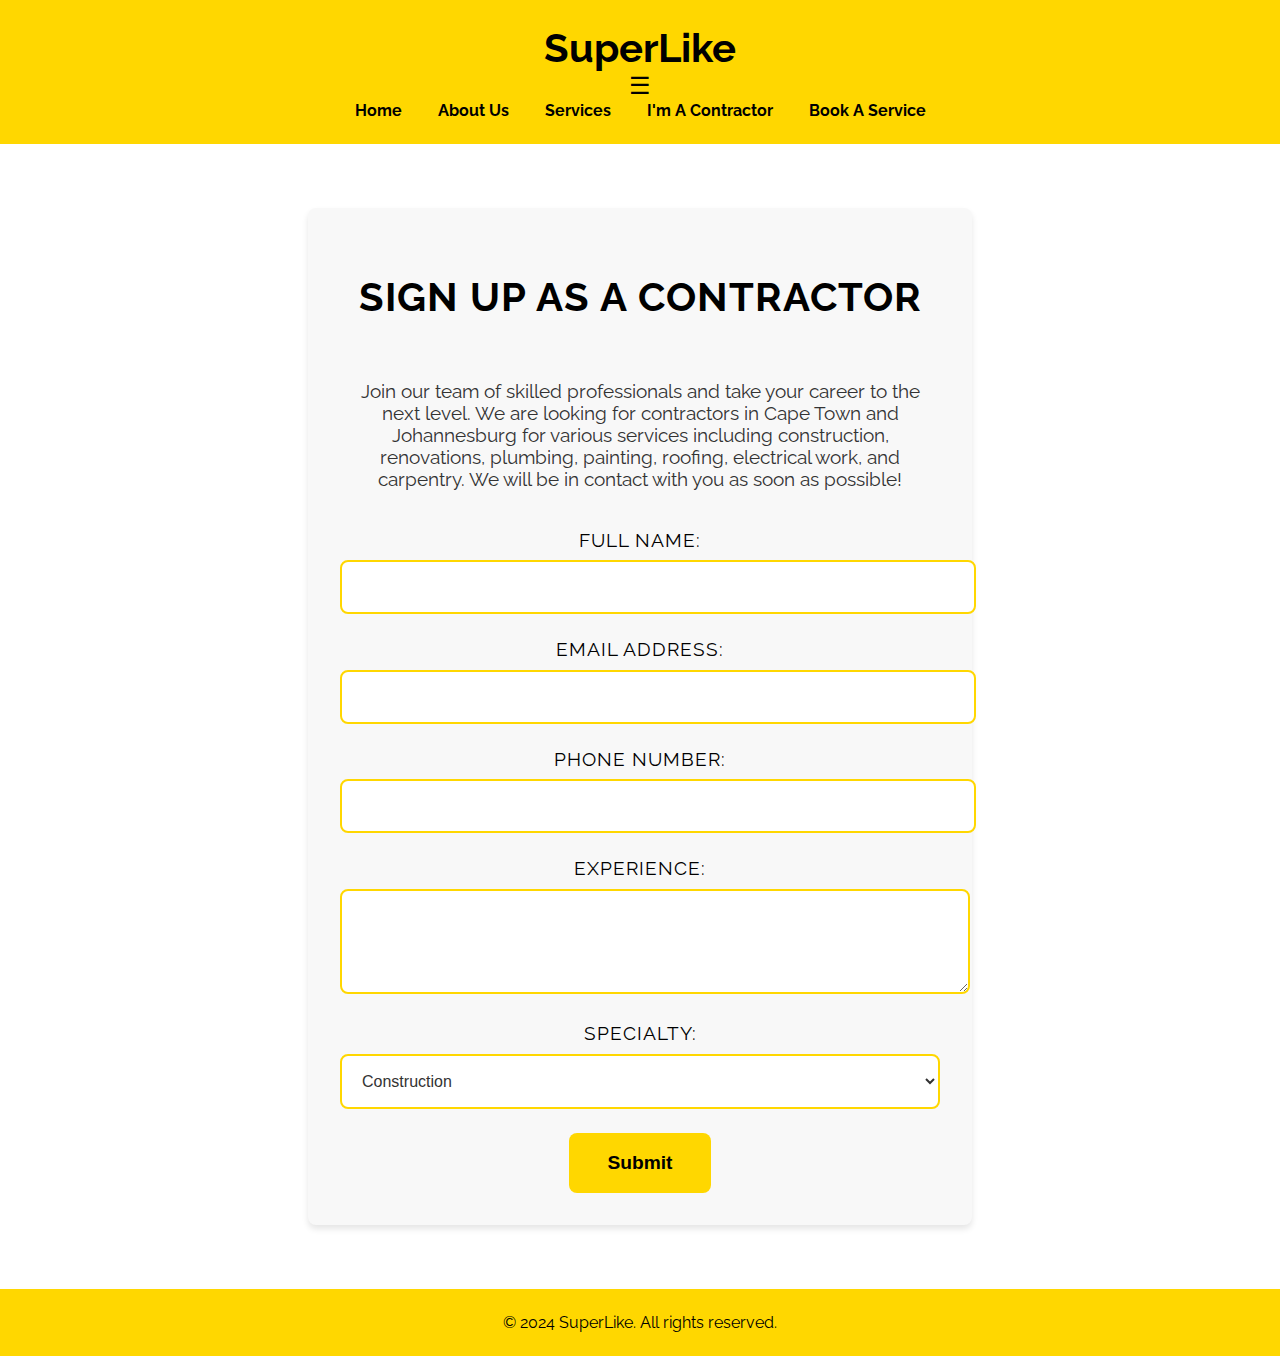
<file: imacontarctor.html.html>
<!DOCTYPE html>
<html lang="en">
<head>
    <meta charset="UTF-8">
    <meta name="viewport" content="width=device-width, initial-scale=1.0">
    <title>Sign Up as a Contractor | SuperLike - Cape Town & Johannesburg</title>
    <meta name="description" content="Sign up as a contractor with SuperLike and join our team of skilled professionals in Cape Town and Johannesburg. We are looking for experts in construction, renovations, plumbing, painting, roofing, electrical, and carpentry.">
    <meta name="keywords" content="contractor sign up, construction jobs, renovation jobs, plumbing jobs, painting jobs, roofing jobs, electrical jobs, carpentry jobs, Cape Town contractors, Johannesburg contractors, SuperLike contractors">
    <meta property="og:title" content="Sign Up as a Contractor | SuperLike - Cape Town & Johannesburg">
    <meta property="og:description" content="Join SuperLike as a contractor and advance your career. We're hiring experts in construction, renovations, plumbing, painting, roofing, electrical, and carpentry in Cape Town and Johannesburg.">
    <meta property="og:url" content="https://www.yourwebsite.com/imacontractor.html">
    <meta property="og:image" content="https://www.yourwebsite.com/_images/contractor-banner.jpg">
    <link rel="stylesheet" href="imacontractor-styles.css">
    <link href="https://fonts.googleapis.com/css2?family=Raleway:wght@700&display=swap" rel="stylesheet">
    <style>
        /* Additional CSS for the thank you message */
        #thank-you-message {
            display: none;
            position: fixed;
            top: 20px;
            left: 50%;
            transform: translateX(-50%);
            background-color: #28a745;
            color: white;
            padding: 10px;
            border-radius: 5px;
            z-index: 1000;
            font-weight: bold;
        }
    </style>
</head>
<body>
    <header>
        <div class="navbar">
            <h1>SuperLike</h1>
            <button class="menu-button" onclick="toggleMenu()">☰</button>
            <nav id="main-nav">
                <a href="home.html">Home</a>
                <a href="aboutus.html">About Us</a>
                <a href="services.html">Services</a>
                <a href="imacontarctor.html.html">I'm A Contractor</a>
                <a href="bookaservice.html">Book A Service</a>
            </nav>
        </div>
    </header>
    <main>
        <section class="sign-up">
            <div class="container">
                <h2>Sign Up as a Contractor</h2>
                <p>Join our team of skilled professionals and take your career to the next level. We are looking for contractors in Cape Town and Johannesburg for various services including construction, renovations, plumbing, painting, roofing, electrical work, and carpentry. We will be in contact with you as soon as possible!</p>
                <!-- This is the form that sends data to Google Forms -->
                <form id="contractor-form" action="https://docs.google.com/forms/d/e/1FAIpQLSdOfJD7VYSzhOe0D8gKsdyi_oFYhXBCm4A5rN0EROfMX0mclQ/formResponse" method="POST" target="hidden_iframe">
                    <div class="form-group">
                        <label for="name">Full Name:</label>
                        <input type="text" id="name" name="entry.528675818" required>
                    </div>

                    <div class="form-group">
                        <label for="email">Email Address:</label>
                        <input type="email" id="email" name="entry.1340780243" required>
                    </div>

                    <div class="form-group">
                        <label for="phone">Phone Number:</label>
                        <input type="tel" id="phone" name="entry.1462210860" required>
                    </div>

                    <div class="form-group">
                        <label for="experience">Experience:</label>
                        <textarea id="experience" name="entry.749130781" rows="5" required></textarea>
                    </div>

                    <div class="form-group">
                        <label for="specialty">Specialty:</label>
                        <select id="specialty" name="entry.437199399">
                            <option value="Construction">Construction</option>
                            <option value="Renovations">Renovations</option>
                            <option value="Plumbing">Plumbing</option>
                            <option value="Painting">Painting</option>
                            <option value="Roofing">Roofing</option>
                            <option value="Electrical">Electrical</option>
                            <option value="Carpentry">Carpentry</option>
                        </select>
                    </div>

                    <button type="submit" class="cta-button">Submit</button>
                </form>
                <!-- Hidden iframe to handle form submission without redirecting -->
                <iframe name="hidden_iframe" id="hidden_iframe" style="display:none;"></iframe>

                <!-- Thank you message -->
                <div id="thank-you-message">Thank you! Submission successful</div>
            </div>
        </section>
    </main>
    <footer>
        <p>&copy; 2024 SuperLike. All rights reserved.</p>
    </footer>
    <script>
        document.getElementById('contractor-form').addEventListener('submit', function(event) {
            event.preventDefault(); // Prevent the default form submission
            
            // Show the thank you message
            const thankYouMessage = document.getElementById('thank-you-message');
            thankYouMessage.style.display = 'block';
            
            // Hide the message after 3 seconds
            setTimeout(() => {
                thankYouMessage.style.display = 'none';
                // Redirect back to the imacontractor.html page after hiding the message
                window.location.href = 'imacontarctor.html.html';
            }, 3000);
            
            // Optionally, you can submit the form to Google Forms using a hidden iframe
            document.getElementById('contractor-form').submit();
        });
    </script>
</body>
</html>
</file>
<file: imacontractor-styles.css>
/* imacontractor-styles.css */

/* General Styles */
body {
    font-family: 'Raleway', sans-serif;
    color: #333;
    margin: 0;
    padding: 0;
    background-color: #fff;
}

header, footer {
    background-color: #FFD700; /* Yellow background */
    color: #000; /* Black text */
    text-align: center;
    padding: 1.5em 0;
    box-shadow: 0 4px 6px rgba(0, 0, 0, 0.1);
}

h1 {
    font-size: 2.5em;
    margin: 0;
}

button.menu-button {
    background: none;
    border: none;
    font-size: 1.5em;
    color: #000;
    cursor: pointer;
    transition: color 0.3s ease;
}

button.menu-button:hover {
    color: #FFD700;
}

nav a {
    color: #000;
    text-decoration: none;
    font-weight: bold;
    transition: color 0.3s ease;
    margin: 0 1em;
}

nav a:hover {
    color: #FFD700;
}

footer p {
    margin: 0;
}

/* Sign Up Section */
.sign-up {
    background-color: #fff;
    padding: 4em 2em;
    text-align: center;
}

.sign-up h2 {
    font-size: 2.5em;
    margin-bottom: 1.5em;
    color: #000;
    text-transform: uppercase;
    letter-spacing: 1px;
}

.sign-up p {
    font-size: 1.2em;
    margin-bottom: 2em;
}

.container {
    max-width: 600px;
    margin: 0 auto;
    background-color: #f8f8f8;
    padding: 2em;
    border-radius: 8px;
    box-shadow: 0 4px 6px rgba(0, 0, 0, 0.1);
}

.form-group {
    margin-bottom: 1.5em;
}

.form-group label {
    display: block;
    font-size: 1.2em;
    margin-bottom: 0.5em;
    color: #000;
    text-transform: uppercase;
    letter-spacing: 1px;
}

.form-group input,
.form-group select,
.form-group textarea {
    width: 100%;
    padding: 1em;
    border: 2px solid #FFD700;
    border-radius: 8px;
    font-size: 1em;
    color: #333;
    background-color: #fff;
    transition: border-color 0.3s ease;
}

.form-group input:focus,
.form-group select:focus,
.form-group textarea:focus {
    border-color: #FFC107;
    outline: none;
}

.cta-button {
    background-color: #FFD700;
    color: #000;
    padding: 1em 2em;
    border: none;
    border-radius: 8px;
    font-size: 1.2em;
    font-weight: bold;
    cursor: pointer;
    transition: background-color 0.3s ease;
}

.cta-button:hover {
    background-color: #FFC107;
}
</file>
